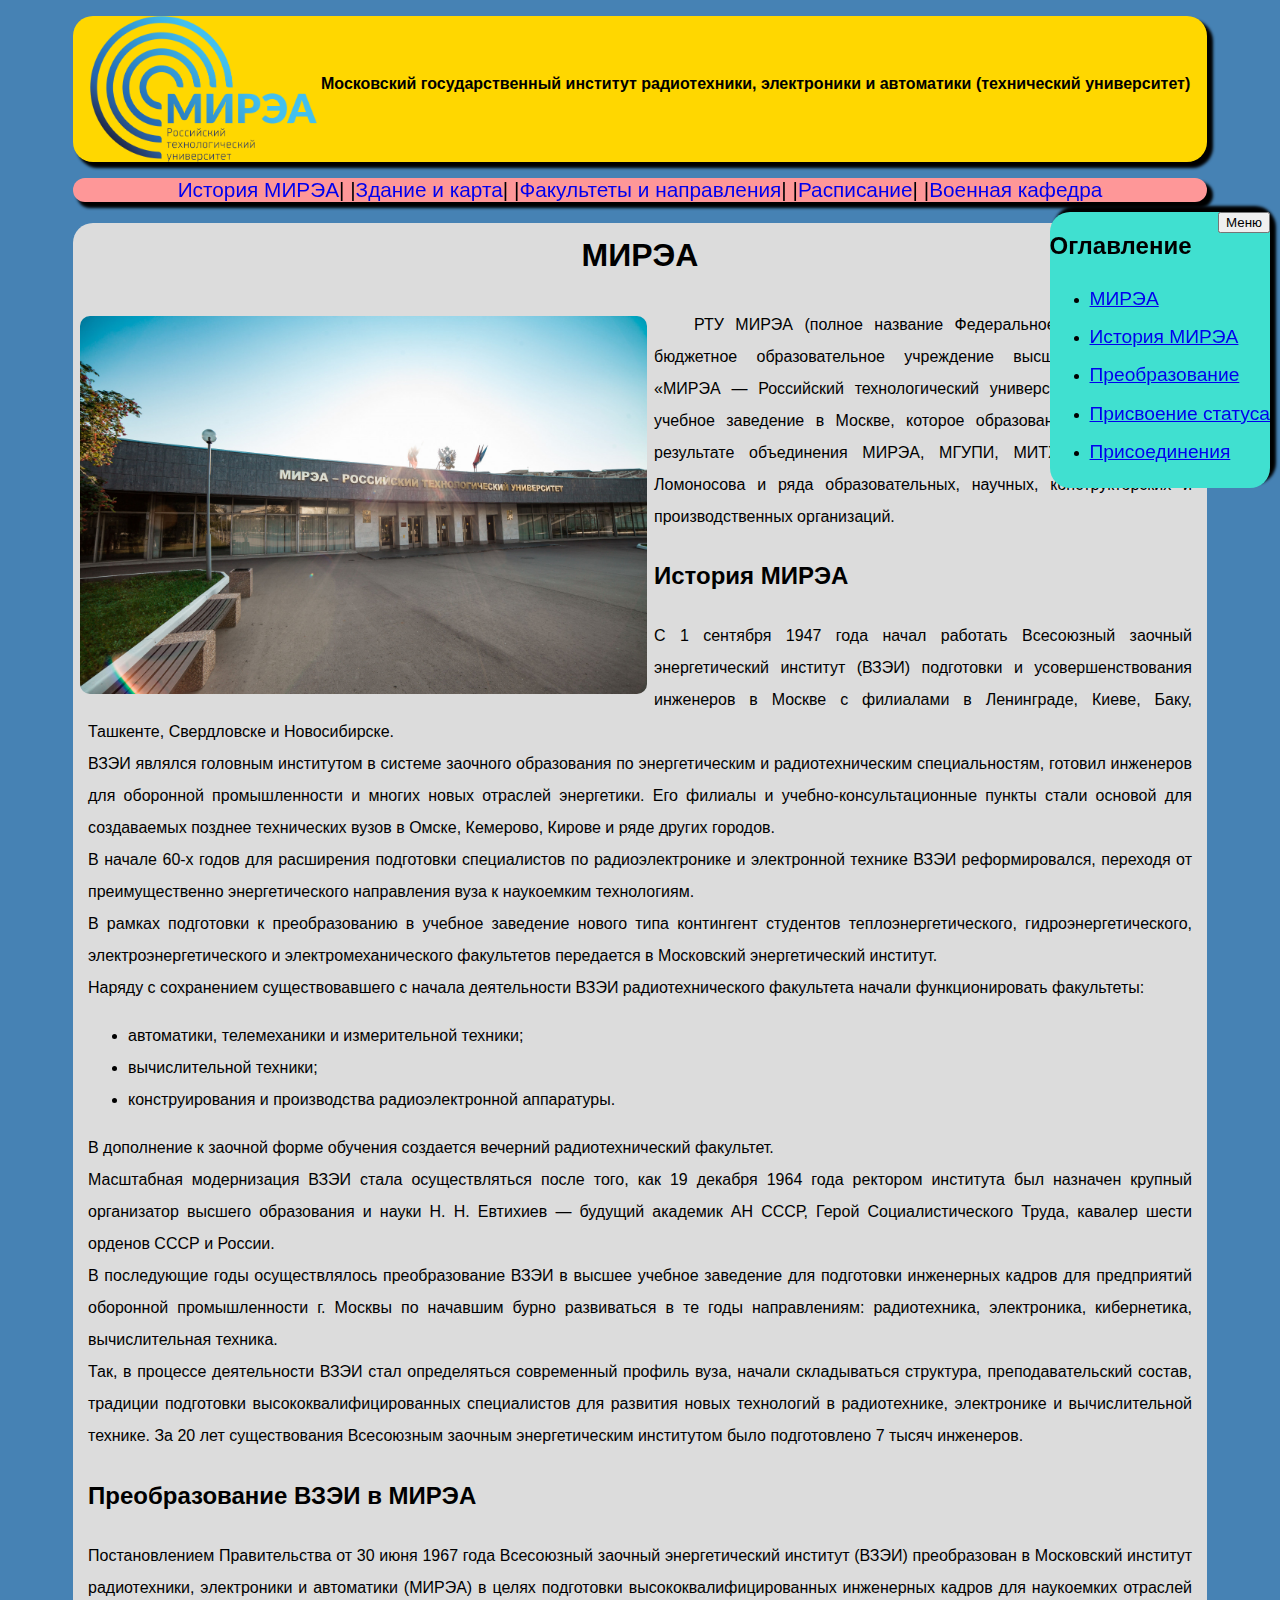
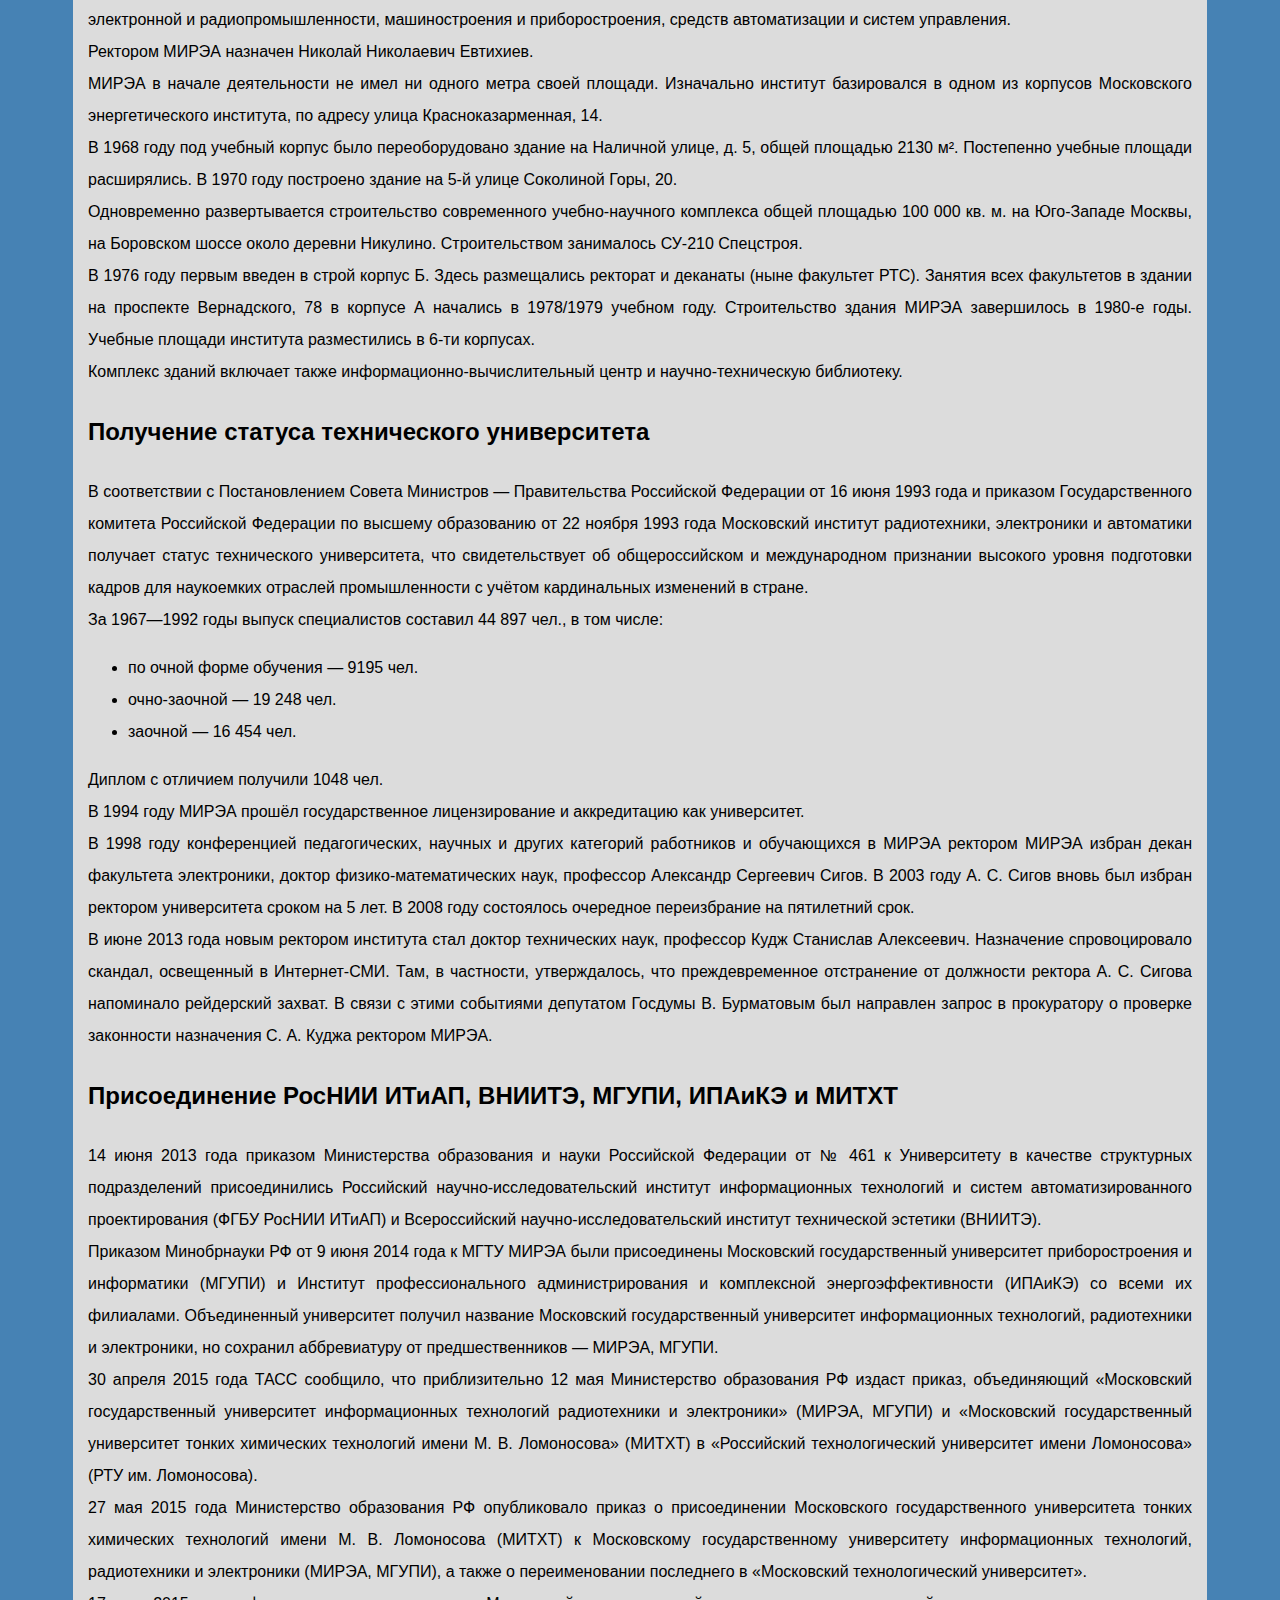
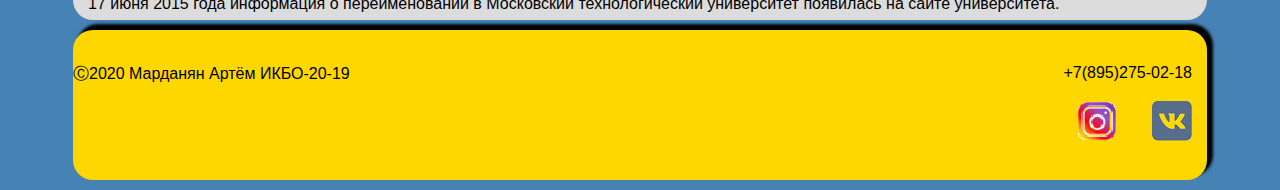
<file: index.html>
<!----><!doctype html>
<html>
    <head>
        <meta charset="utf-8">
        <title>История МИРЭА</title>
        <link rel="stylesheet" type="text/css" href="css.css">
        <script src="https://code.jquery.com/jquery-2.1.0.js"></script>    
        <style>
        
        @media (max-width: 600px) 
        {
            #mob
            {
                font-size: 40px;
            }
        }
        
        
        </style>
    </head>
<body>
<div id="container">
    <div id="header" align="center">
       <p><img src="emblema.png" width=20% height=20% align="middle">
	   <strong>Московский государственный институт радиотехники, электроники и автоматики (технический университет)</strong>
       </p>
	</div>
    
    
    
    <div id="navigation" align="center">
        <nav align="center" style="font-size: 130%">
            <a style="text-decoration:none;" href="index.html">История МИРЭА</a>|
            |<a style="text-decoration:none" href="map.html">Здание и карта</a>|
            |<a style="text-decoration:none" href="direction.html">Факультеты и направления</a>|
            |<a style="text-decoration:none" href="mraspisanie.html">Расписание</a>|
            |<a style="text-decoration:none" href="army.html">Военная кафедра</a>
        </nav>
	</div>
    
    <div id="sidebar">
    <h2 style="font-family: ">Оглавление</h2>
        <ul style="line-height:2;">
            <li>
                <a href="#mirea" style="font-size: 120%;">МИРЭА</a>
            </li>
            <li>
                <a href="#hist" style="font-size: 120%;">История МИРЭА</a>
            </li>
            <li>
                <a href="#preobraz" style="font-size: 120%;">Преобразование</a>
            </li>
            <li>
                <a href="#tehno" style="font-size: 120%;">Присвоение статуса</a>
            </li>  
            <li>
                <a href="#prisoed" style="font-size: 120%;">Присоединения</a>
            </li> 
        </ul>
    </div>
    
    
    
    <button id="example_2_1" style=" position: fixed;float:right;right: 10px; z-index: 10005;" onclick="document.getElementById('sidebar').style.display='block'; document.getElementById('example_2_1').style.display='none'; document.getElementById('example_2_2').style.display='block';" style="display:none;">Меню</button>

    <button id="example_2_2" style=" position: fixed;float:right;right: 10px; z-index: 10005;" onclick=" document.getElementById('sidebar').style.display='none'; document.getElementById('example_2_2').style.display='none'; document.getElementById('example_2_1').style.display='block';">Меню</button>
    
    
    
    
    <div id="content">
        <h1 align="center"><a name="mirea">МИРЭА</a></h1>
            <img src="mirea2.jpeg" style="width: 50%; height: 50%; float:left; margin: 7px 7px 7px 7px;border-radius: 10px;">
<div id="raz" style="text-align: justify;padding-left: 15px;padding-right: 15px;"><span style="margin-left: 40px;">РТУ</span> МИРЭА (полное название Федеральное государственное бюджетное образовательное учреждение высшего образования «МИРЭА — Российский технологический университет») — высшее учебное заведение в Москве, которое образовано в 2015 году в результате объединения МИРЭА, МГУПИ, МИТХТ имени М. В. Ломоносова и ряда образовательных, научных, конструкторских и производственных организаций.
<h2><a name="hist">История МИРЭА</a></h2>
С 1 сентября 1947 года начал работать Всесоюзный заочный энергетический институт (ВЗЭИ) подготовки и усовершенствования инженеров в Москве с филиалами в Ленинграде, Киеве, Баку, Ташкенте, Свердловске и Новосибирске.<br>

ВЗЭИ являлся головным институтом в системе заочного образования по энергетическим и радиотехническим специальностям, готовил инженеров для оборонной промышленности и многих новых отраслей энергетики. Его филиалы и учебно-консультационные пункты стали основой для создаваемых позднее технических вузов в Омске, Кемерово, Кирове и ряде других городов.<br>

В начале 60-х годов для расширения подготовки специалистов по радиоэлектронике и электронной технике ВЗЭИ  реформировался, переходя от преимущественно энергетического направления вуза к наукоемким технологиям.<br>

В рамках подготовки к преобразованию в учебное заведение нового типа контингент студентов теплоэнергетического, гидроэнергетического, электроэнергетического и электромеханического факультетов передается в Московский энергетический институт.<br>

Наряду с сохранением существовавшего с начала деятельности ВЗЭИ радиотехнического факультета начали функционировать факультеты:
<ul>
<li>автоматики, телемеханики и измерительной техники;</li>
<li>вычислительной техники;</li>
<li>конструирования и производства радиоэлектронной аппаратуры.</li>
        </ul>
В дополнение к заочной форме обучения создается вечерний радиотехнический факультет.<br>

Масштабная модернизация ВЗЭИ стала осуществляться после того, как 19 декабря 1964 года ректором института был назначен крупный организатор высшего образования и науки Н. Н. Евтихиев — будущий академик АН СССР, Герой Социалистического Труда, кавалер шести орденов СССР и России.<br>

В последующие годы осуществлялось преобразование ВЗЭИ в высшее учебное заведение для подготовки инженерных кадров для предприятий оборонной промышленности г. Москвы по начавшим бурно развиваться в те годы направлениям: радиотехника, электроника, кибернетика, вычислительная техника.<br>

Так, в процессе деятельности ВЗЭИ стал определяться современный профиль вуза, начали складываться структура, преподавательский состав, традиции подготовки высококвалифицированных специалистов для развития новых технологий в радиотехнике, электронике и вычислительной технике. За 20 лет существования Всесоюзным заочным энергетическим институтом было подготовлено 7 тысяч инженеров.<br>
        <h2><a name="preobraz">Преобразование ВЗЭИ в МИРЭА</a></h2>
Постановлением Правительства от 30 июня 1967 года Всесоюзный заочный энергетический институт (ВЗЭИ) преобразован в Московский институт радиотехники, электроники и автоматики (МИРЭА) в целях подготовки высококвалифицированных инженерных кадров для наукоемких отраслей электронной и радиопромышленности, машиностроения и приборостроения, средств автоматизации и систем управления.<br>

Ректором МИРЭА назначен Николай Николаевич Евтихиев.<br>

МИРЭА в начале деятельности не имел ни одного метра своей площади. Изначально институт базировался в одном из корпусов Московского энергетического института, по адресу улица Красноказарменная, 14.<br>

В 1968 году под учебный корпус было переоборудовано здание на Наличной улице, д. 5, общей площадью 2130 м². Постепенно учебные площади расширялись. В 1970 году построено здание на 5-й улице Соколиной Горы, 20.<br>

Одновременно развертывается строительство современного учебно-научного комплекса общей площадью 100 000 кв. м. на Юго-Западе Москвы, на Боровском шоссе около деревни Никулино. Строительством занималось СУ-210 Спецстроя.<br>

В 1976 году первым введен в строй корпус Б. Здесь размещались ректорат и деканаты (ныне факультет РТС). Занятия всех факультетов в здании на проспекте Вернадского, 78 в корпусе А начались в 1978/1979 учебном году. Строительство здания МИРЭА завершилось в 1980-е годы. Учебные площади института разместились в 6-ти корпусах.<br>

Комплекс зданий включает также информационно-вычислительный центр и научно-техническую библиотеку.
        <h2><a name="tehno">Получение статуса технического университета</a></h2>
В соответствии с Постановлением Совета Министров — Правительства Российской Федерации от 16 июня 1993 года и приказом Государственного комитета Российской Федерации по высшему образованию от 22 ноября 1993 года Московский институт радиотехники, электроники и автоматики получает статус технического университета, что свидетельствует об общероссийском и международном признании высокого уровня подготовки кадров для наукоемких отраслей промышленности с учётом кардинальных изменений в стране.<br>

За 1967—1992 годы выпуск специалистов составил 44 897 чел., в том числе:
<ul>
    <li>по очной форме обучения — 9195 чел.</li>
    <li>очно-заочной — 19 248 чел.</li>
    <li>заочной — 16 454 чел.</li>
</ul>
Диплом с отличием получили 1048 чел.<br>

В 1994 году МИРЭА прошёл государственное лицензирование и аккредитацию как университет.<br>

В 1998 году конференцией педагогических, научных и других категорий работников и обучающихся в МИРЭА ректором МИРЭА избран декан факультета электроники, доктор физико-математических наук, профессор Александр Сергеевич Сигов. В 2003 году А. С. Сигов вновь был избран ректором университета сроком на 5 лет. В 2008 году состоялось очередное переизбрание на пятилетний срок.<br>

В июне 2013 года новым ректором института стал доктор технических наук, профессор Кудж Станислав Алексеевич. Назначение спровоцировало скандал, освещенный в Интернет-СМИ. Там, в частности, утверждалось, что преждевременное отстранение от должности ректора А. С. Сигова напоминало рейдерский захват. В связи с этими событиями депутатом Госдумы В. Бурматовым был направлен запрос в прокуратору о проверке законности назначения С. А. Куджа ректором МИРЭА.
        <h2><a name="prisoed">Присоединение РосНИИ ИТиАП, ВНИИТЭ, МГУПИ, ИПАиКЭ и МИТХТ</a></h2>
14 июня 2013 года приказом Министерства образования и науки Российской Федерации от № 461 к Университету в качестве структурных подразделений присоединились Российский научно-исследовательский институт информационных технологий и систем автоматизированного проектирования (ФГБУ РосНИИ ИТиАП) и Всероссийский научно-исследовательский институт технической эстетики (ВНИИТЭ).<br>
Приказом Минобрнауки РФ от 9 июня 2014 года к МГТУ МИРЭА были присоединены Московский государственный университет приборостроения и информатики (МГУПИ) и Институт профессионального администрирования и комплексной энергоэффективности (ИПАиКЭ) со всеми их филиалами. Объединенный университет получил название Московский государственный университет информационных технологий, радиотехники и электроники, но сохранил аббревиатуру от предшественников — МИРЭА, МГУПИ.<br>
30 апреля 2015 года ТАСС сообщило, что приблизительно 12 мая Министерство образования РФ издаст приказ, объединяющий «Московский государственный университет информационных технологий радиотехники и электроники» (МИРЭА, МГУПИ) и «Московский государственный университет тонких химических технологий имени М. В. Ломоносова» (МИТХТ) в «Российский технологический университет имени Ломоносова» (РТУ им. Ломоносова).<br>

27 мая 2015 года Министерство образования РФ опубликовало приказ о присоединении Московского государственного университета тонких химических технологий имени М. В. Ломоносова (МИТХТ) к Московскому государственному университету информационных технологий, радиотехники и электроники (МИРЭА, МГУПИ), а также о переименовании последнего в «Московский технологический университет».<br>

    17 июня 2015 года информация о переименовании в Московский технологический университет появилась на сайте университета.</div>
	</div>
		 
	<div id="clear">
	</div>
						   
	<div id="footer"><br>
        <p><span style="align:left;"> Ⓒ2020 Марданян Артём ИКБО-20-19</span>
        <span style="float:right; margin-right:15px;"> +7(895)275-02-18</span>
        </p>
        <span style="float:right; margin-right:15px;"><a href="https://vk.com/mirea_official"><img src="vc.png"></a></span>
        <span style="float:right; margin-right:35px;"><a href="https://www.instagram.com/rtu_university_official/"><img src="inst.png"></a></span>
        
	</div> 
</div>  
</body>
</html>
</file>
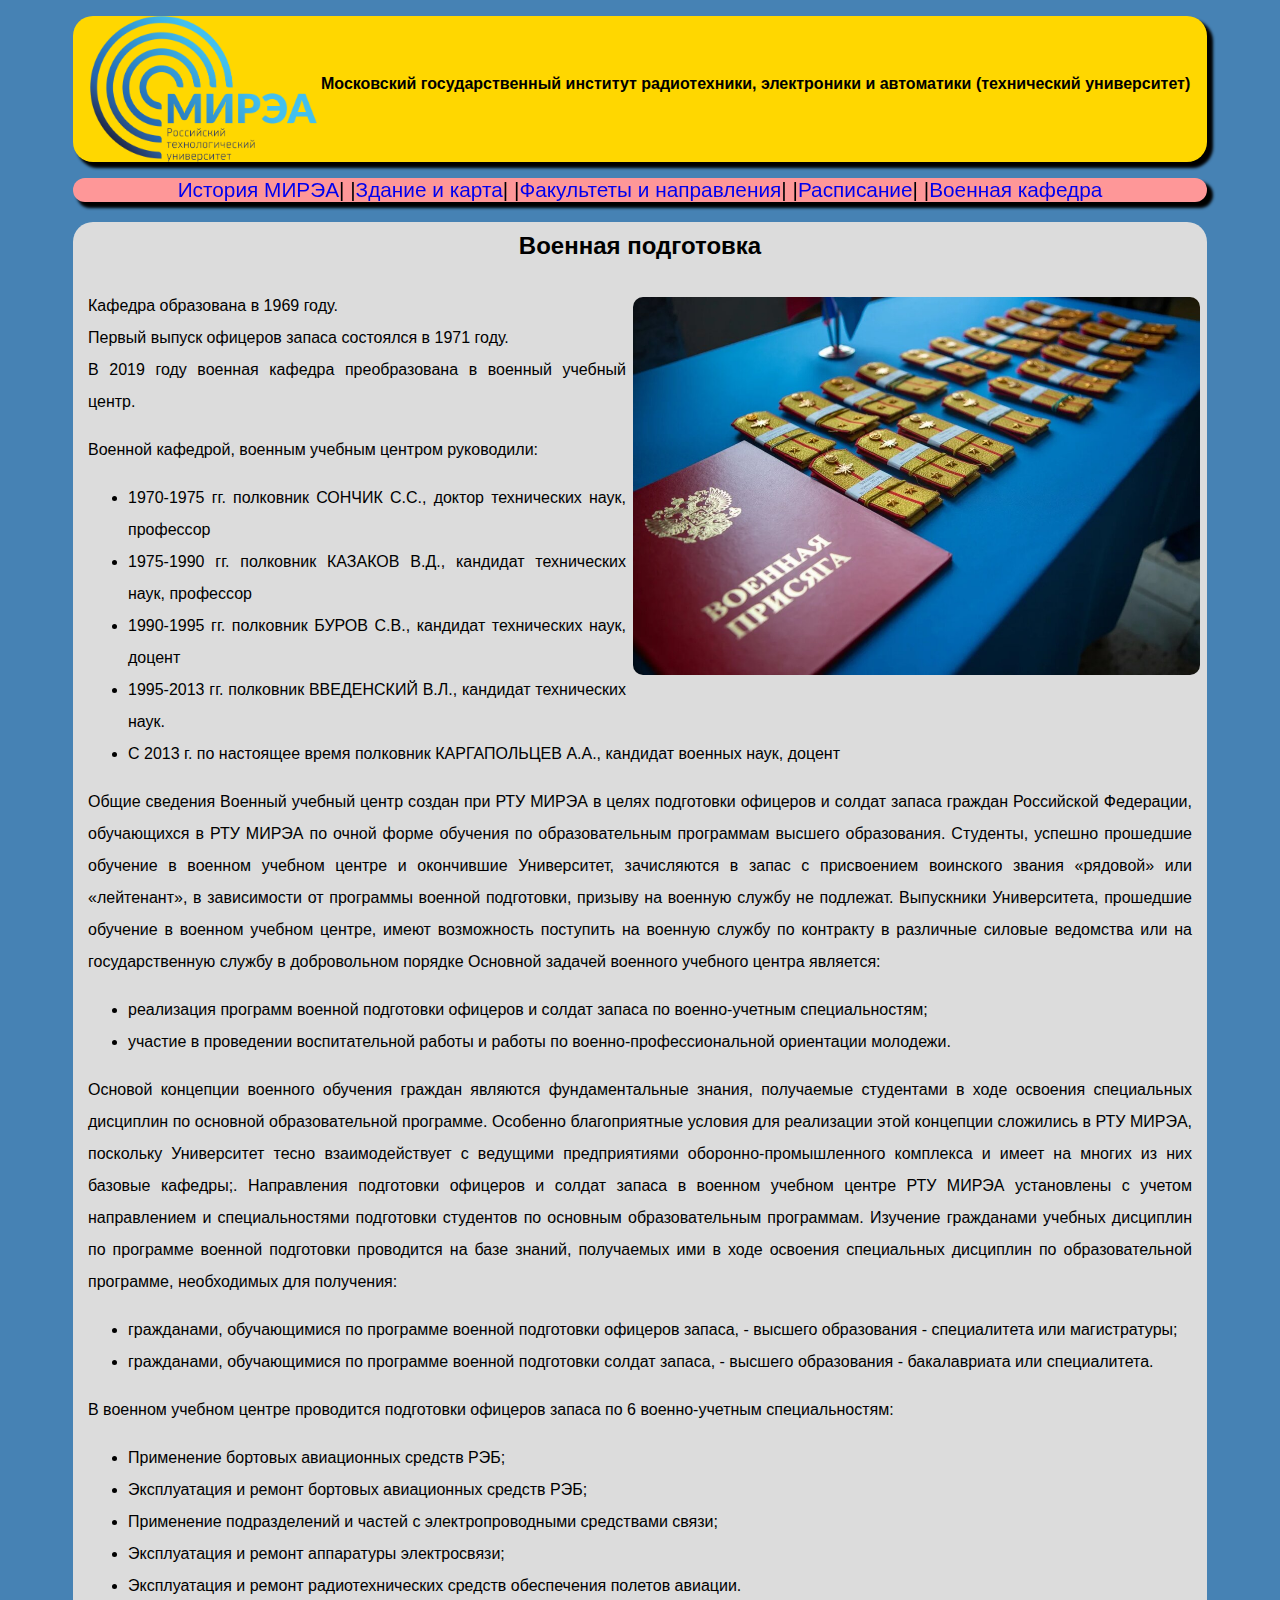
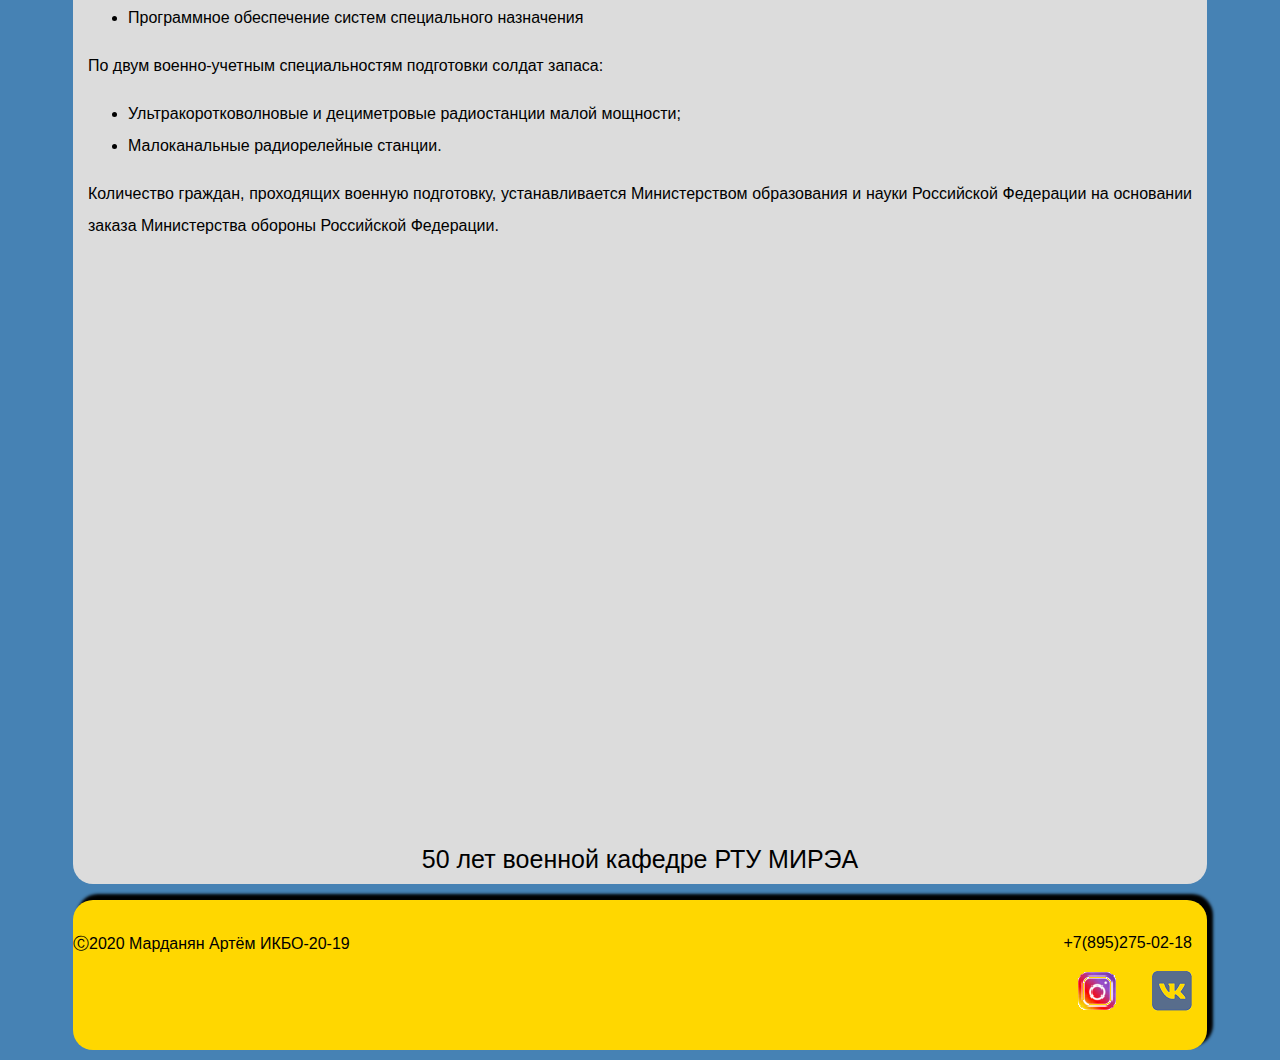
<file: army.html>
<!doctype html>
<html>
<head>
        <meta charset="utf-8">
        <title>Здание и карта</title>
        <link rel="stylesheet" type="text/css" href="css.css">
        <script src="https://code.jquery.com/jquery-2.1.0.js"></script>
    
    <style>
    
        .thumb-wrap 
        {
            position: relative;
            padding-bottom: 56.25%;
            height: 0%;
            overflow: hidden;
        }
        
        .thumb-wrap iframe 
        {
            position: absolute;
            top: 0;
            left: 0;
            width: 100%;
            height: 100%;
            border-width: 0;
            outline-width: 0;
        }
    
    </style>
    
    
    </head>
<body>
<div id="container">
    <div id="header" align="center">
       <p>
           <img src="emblema.png" width=20% height=20% align="middle">
	       <strong>Московский государственный институт радиотехники, электроники и автоматики (технический университет)</strong>
       </p>
    

	</div>
    
 <div id="navigation" align="center">
        <nav align="center" style="font-size: 130%">
            <a style="text-decoration:none" href="index.html">История МИРЭА</a>|
            |<a style="text-decoration:none" href="map.html">Здание и карта</a>|
            |<a style="text-decoration:none" href="direction.html">Факультеты и направления</a>|
            |<a style="text-decoration:none" href="mraspisanie.html">Расписание</a>|
            |<a style="text-decoration:none" href="army.html">Военная кафедра</a>
        </nav>
     <div></div>
	</div>
    
<div id="content">
    <h2 align="center">Военная подготовка</h2>        
    <img src="arm1.jpg" style="width: 50%;height: 50%;float:right;margin: 7px 7px 7px 7px;border-radius: 10px;">
    <div style="text-align: justify;padding-left: 15px;padding-right: 15px;">
                    Кафедра образована в 1969 году.<br>
                    Первый выпуск офицеров запаса состоялся в 1971 году.<br>
                    В 2019 году военная кафедра преобразована в военный учебный центр.<p>

                    Военной кафедрой, военным учебным центром руководили:
                    <ul>
                        <li>1970-1975 гг. полковник СОНЧИК С.С., доктор технических наук, профессор</li>
                        <li>1975-1990 гг. полковник КАЗАКОВ В.Д., кандидат технических наук, профессор</li>
                        <li>1990-1995 гг. полковник БУРОВ С.В., кандидат технических наук, доцент</li>
                        <li>1995-2013 гг. полковник ВВЕДЕНСКИЙ В.Л., кандидат технических наук.</li>
                        <li>C 2013 г. по настоящее время полковник КАРГАПОЛЬЦЕВ А.А., кандидат военных наук, доцент</li>
                    </ul>
                    Общие сведения
                    Военный учебный центр создан при РТУ МИРЭА в целях подготовки офицеров и солдат запаса граждан Российской Федерации, обучающихся в РТУ МИРЭА по очной форме обучения по образовательным программам высшего образования.
                    Студенты, успешно прошедшие обучение в военном учебном центре и окончившие Университет, зачисляются в запас с присвоением воинского звания «рядовой» или «лейтенант», в зависимости от программы военной подготовки, призыву на военную службу не подлежат.
                    Выпускники Университета, прошедшие обучение в военном учебном центре, имеют возможность поступить на военную службу по контракту в различные силовые ведомства или на государственную службу в добровольном порядке

                    Основной задачей военного учебного центра является:
                    <ul>
                        <li>реализация программ военной подготовки офицеров и солдат запаса по военно-учетным специальностям;</li>
                        <li>участие в проведении воспитательной работы и работы по военно-профессиональной ориентации молодежи.</li>
                    </ul>
                    Основой концепции военного обучения граждан являются фундаментальные знания, получаемые студентами в ходе освоения специальных дисциплин по основной образовательной программе.
                    Особенно благоприятные условия для реализации этой концепции сложились в РТУ МИРЭА, поскольку Университет тесно взаимодействует с ведущими предприятиями оборонно-промышленного комплекса и имеет на многих из них базовые кафедры;.
                    Направления подготовки офицеров и солдат запаса в военном учебном центре РТУ МИРЭА установлены с учетом направлением и специальностями подготовки студентов по основным образовательным программам.

                    Изучение гражданами учебных дисциплин по программе военной подготовки проводится на базе знаний, получаемых ими в ходе освоения специальных дисциплин по образовательной программе, необходимых для получения:
                    <ul>
                        <li>гражданами, обучающимися по программе военной подготовки офицеров запаса, - высшего образования - специалитета или магистратуры;</li>
                        <li>гражданами, обучающимися по программе военной подготовки солдат запаса, - высшего образования - бакалавриата или специалитета.</li>
                    </ul>
                    В военном учебном центре проводится подготовки офицеров запаса по 6 военно-учетным специальностям:
                    <ul>
                        <li>Применение бортовых авиационных средств РЭБ;</li>
                        <li>Эксплуатация и ремонт бортовых авиационных средств РЭБ;</li>
                        <li>Применение подразделений и частей с электропроводными средствами связи;</li>
                        <li>Эксплуатация и ремонт аппаратуры электросвязи;</li>
                        <li>Эксплуатация и ремонт радиотехнических средств обеспечения полетов авиации.</li>
                        <li>Программное обеспечение систем специального назначения</li>
                    </ul>
                    По двум военно-учетным специальностям подготовки солдат запаса:
                    <ul>
                        <li>Ультракоротковолновые и дециметровые радиостанции малой мощности;</li>
                        <li>Малоканальные радиорелейные станции.</li>
                    </ul>
                    Количество граждан, проходящих военную подготовку, устанавливается Министерством образования и науки Российской Федерации на основании заказа Министерства обороны Российской Федерации.
        <figure>   
            <div class="thumb-wrap">
                <iframe  width="775" height="436" src="https://www.youtube.com/embed/aOPaTk2kOeI" frameborder="0" allow="accelerometer; autoplay; clipboard-write; encrypted-media; gyroscope; picture-in-picture" allowfullscreen></iframe>
            </div>
         <figcaption style="text-align: center;font-size: 25px;">50 лет военной кафедре РТУ МИРЭА</figcaption></figure> 
    </div>
</div>
    
	<div id="footer">
        <br>
        <p><span style="align:left;"> Ⓒ2020 Марданян Артём ИКБО-20-19</span>
        <span style="float:right; margin-right:15px;"> +7(895)275-02-18</span>
        </p>
        <span style="float:right; margin-right:15px;"><a href="https://vk.com/mirea_official"><img src="vc.png"></a></span>
        <span style="float:right; margin-right:35px;"><a href="https://www.instagram.com/rtu_university_official/"><img src="inst.png"></a></span>
	</div> 
    
</div>  
</body>
</html>
</file>
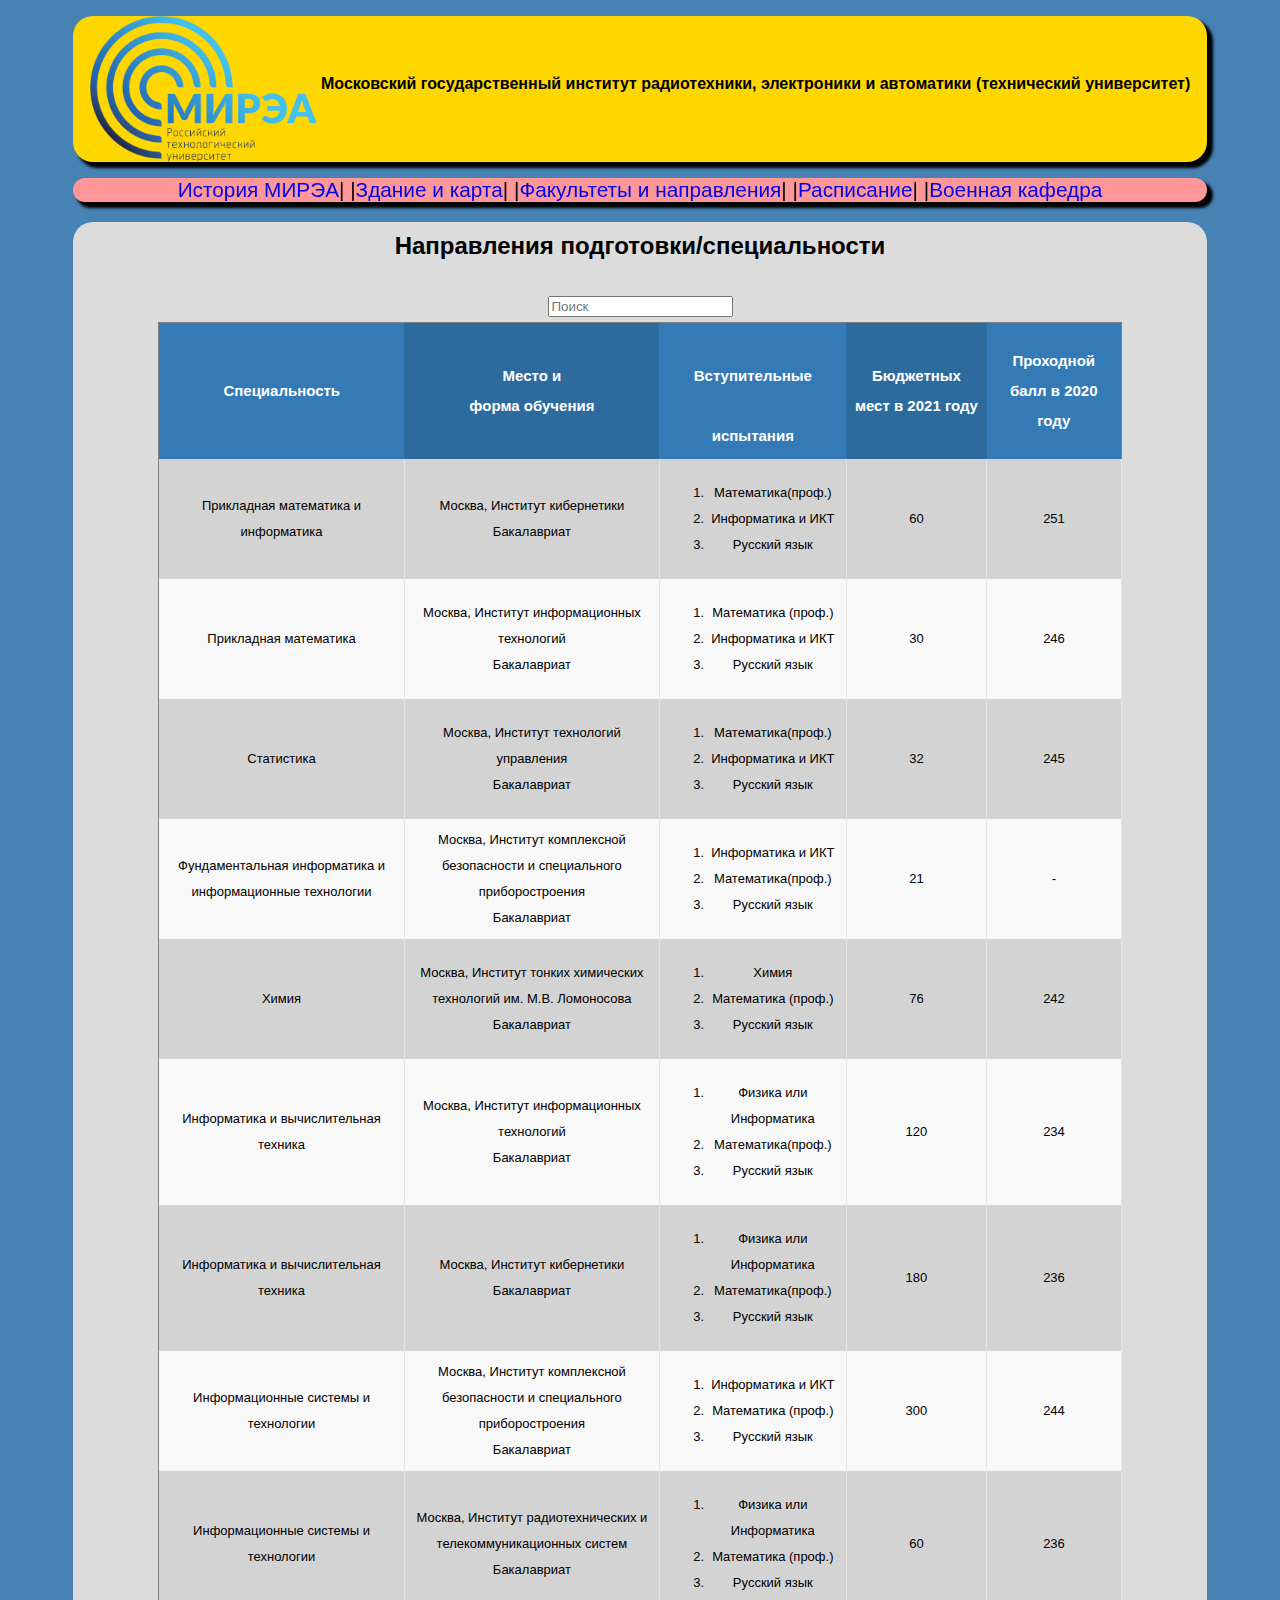
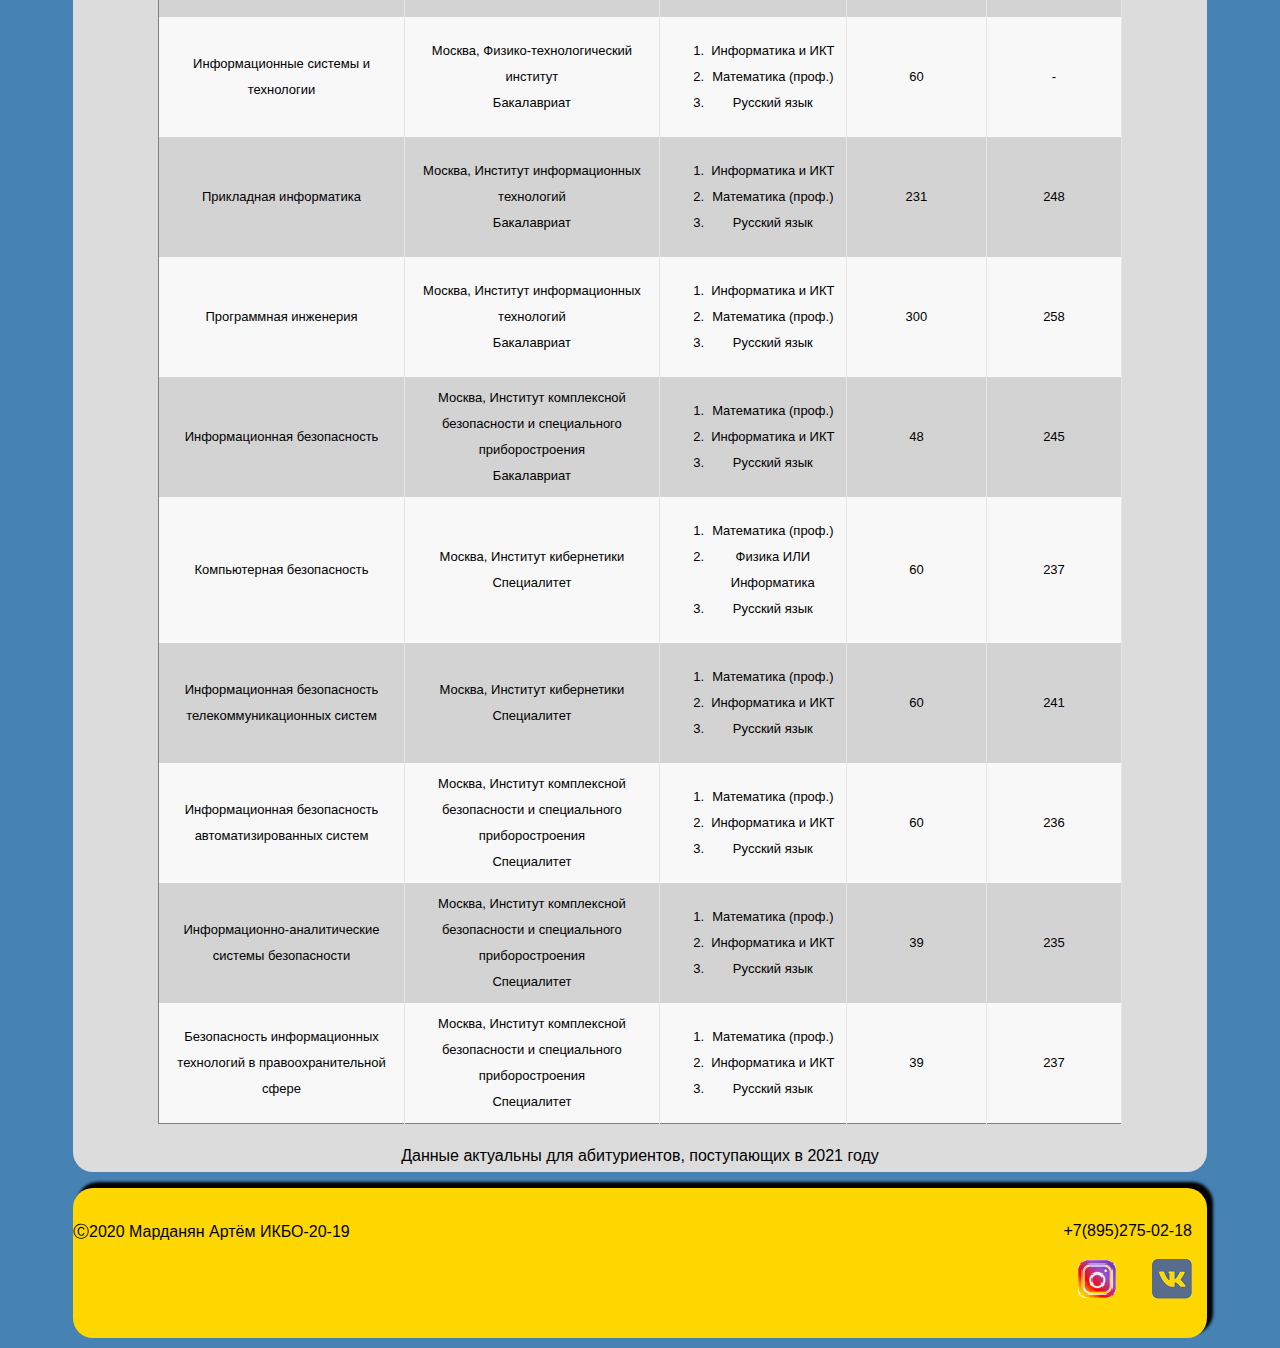
<file: direction.html>
<!doctype html>
<html>
    <head>
        <meta charset="utf-8">
        <title>Факультеты и направления</title>
        <link rel="stylesheet" type="text/css" href="css.css">
        <script src="https://code.jquery.com/jquery-2.1.0.js"></script>
        <style>
        

            .resp-tab td, .resp-tab th 
            {
                text-align: center;
                padding: 8px;
                font-size: 15px;
                border:none;
                font-family: Verdana, sans-serif;
            }
            .resp-tab td 
            {
                font-size: 13px;
                border-right: 1px solid #E6E4E4;
            }
            .resp-tab th 
            {
                color: #ffffff;
                background: #2d6b9f;
            }
            .resp-tab th:nth-child(odd)
            {
                background: #337AB7;
            }
            .resp-tab tr:nth-child(even) 
            {
                background: #F8F8F8;
            }
            @media (max-width: 920px) 
            {
                .resp-tab 
                {
                    display: block;
                    margin:2.5%;
                    width: 95%;
                    white-space: nowrap;/*весь текст отображается одной строкой*/
                }
                .resp-tab thead, 
                .resp-tab tbody, 
                .resp-tab thead th 
                {
                    display: block;
                }
                .resp-tab thead 
                {
                    float: left;
                }
                .resp-tab tbody 
                {
                    width: auto;
                    position: relative;
                    overflow-x: auto;
                }
                .resp-tab td
                {
                    text-align: left;
                    padding: 10px 2px;
                    box-sizing: border-box;
                    overflow-x: hidden;
                    overflow-y: auto;
                    width: 230px;
                    font-size: 13px;
                    text-overflow: ellipsis;
                }
                 .resp-tab th 
                {
                    padding: 10px 2px;
                    box-sizing: border-box;
                    overflow-x: hidden;
                    overflow-y: auto;
                    width: 160px;
                    font-size: 13px;
                    text-overflow: ellipsis;/*многоточие если не помещается текст*/
                }
                .resp-tab tbody tr 
                {
                    display: table-cell;

                }
                .resp-tab tr:nth-child(even)
                {
                    background: transparent;
                }
                .resp-tab tr td:nth-child(odd) 
                {
                    background: #F8F8F8;
                    border-right: 1px solid #E6E4E4;
                }
                .resp-tab td 
                {
                    display: block;
                    text-align: center;
                }
               
            }
        </style>
</head>
<body>
<div id="container">
    <div id="header" align="center">
       <p><img src="emblema.png" width=20% height=20% align="middle">
	   <strong>Московский государственный институт радиотехники, электроники и автоматики (технический университет)</strong>
       </p>
	</div>
    
    <div id="navigation" align="center">
        <nav align="center" style="font-size: 130%">
            <a style="text-decoration:none" href="index.html">История МИРЭА</a>|
            |<a style="text-decoration:none" href="map.html">Здание и карта</a>|
            |<a style="text-decoration:none" href="direction.html">Факультеты и направления</a>|
            |<a style="text-decoration:none" href="mraspisanie.html">Расписание</a>|
            |<a style="text-decoration:none" href="army.html">Военная кафедра</a>
        </nav>
	</div>
    
    <div id="content">
	   <h2 align="center">Направления подготовки/специальности</h2>
        <div align="center">
          <input type="text" placeholder="Поиск" id="search-text" onkeyup="tableSearch()" align="center"></div>
<table class="resp-tab" class="table table-striped" id="info-table" align="center" border="1" width="85%" style="border-collapse:collapse;">
    <thead border="1" bgcolor="#A9A9A9">
        <tr>
            <th>Специальность</th>
            <th>Место и <br>форма обучения</th>
            <th><br>Вступительные <br><br>испытания</th>
            <th>Бюджетных мест в 2021 году</th>
            <th>Проходной балл в 2020 году</th>
        </tr>
    </thead>
    <tbody bgcolor="#D3D3D3" align="center">
        <tr>
            <td>Прикладная математика и информатика</td>
            <td>Москва, Институт кибернетики<br>Бакалавриат</td>
            <td>
            <ol>
                <li>Математика(проф.)</li>
                <li>Информатика и ИКТ</li>
                <li>Русский язык</li>
                </ol>
            </td>
            <td>60</td>
            <td>251</td>
        </tr>
        <tr>
            <td>Прикладная математика</td>
            <td>Москва, Институт информационных технологий<br>Бакалавриат</td>
            <td>
            <ol>
                <li>Математика (проф.)</li>
                <li>Информатика и ИКТ</li>
                <li>Русский язык</li>
                </ol>
            </td>
            <td>30</td>
            <td>246</td>
        </tr>
        <tr>
            <td>Статистика</td>
            <td>Москва, Институт технологий управления<br>Бакалавриат</td>
            <td>
            <ol>
                <li>Математика(проф.)</li>
                <li>Информатика и ИКТ</li>
                <li>Русский язык</li>
                </ol>
            </td>
            <td>32</td>
            <td>245</td>
        </tr>
        <tr>
            <td>Фундаментальная информатика и информационные технологии</td>
            <td>Москва, Институт комплексной безопасности и специального приборостроения<br>Бакалавриат</td>
            <td>
            <ol>
                <li>Информатика и ИКТ</li>
                <li>Математика(проф.)</li>
                <li>Русский язык</li>
                </ol>
            </td>
            <td>21</td>
            <td>-</td>
        </tr>
        <tr>
            <td>Химия</td>
            <td>Москва, Институт тонких химических технологий им. М.В. Ломоносова<br>Бакалавриат</td>
            <td>
            <ol>
                <li>Химия</li>
                <li>Математика (проф.)</li>
                <li>Русский язык</li>
                </ol>
            </td>
            <td>76</td>
            <td>242</td>
        </tr>
        <tr>
            <td>Информатика и вычислительная техника</td>
            <td>Москва, Институт информационных технологий<br>Бакалавриат</td>
            <td>
            <ol>
                <li>Физика или Информатика</li>
                <li>Математика(проф.)</li>
                <li>Русский язык</li>
                </ol>
            </td>
            <td>120</td>
            <td>234</td>
        </tr>
        <tr>
            <td>Информатика и вычислительная техника</td>
            <td>Москва, Институт кибернетики<br>Бакалавриат</td>
            <td>
            <ol>
                <li>Физика или Информатика</li>
                <li>Математика(проф.)</li>
                <li>Русский язык</li>
                </ol>
            </td>
            <td>180</td>
            <td>236</td>
        </tr>
        <tr>
            <td>Информационные системы и технологии</td>
            <td>Москва, Институт комплексной безопасности и специального приборостроения<br>Бакалавриат</td>
            <td>
            <ol>
                <li>Информатика и ИКТ</li>
                <li>Математика (проф.)</li>
                <li>Русский язык</li>
                </ol>
            </td>
            <td>300</td>
            <td>244</td>
        </tr>
        <tr>
            <td>Информационные системы и технологии</td>
            <td>Москва, Институт радиотехнических и телекоммуникационных систем<br>Бакалавриат</td>
            <td>
            <ol>
                <li>Физика или Информатика</li>
                <li>Математика (проф.)</li>
                <li>Русский язык</li>
                </ol>
            </td>
            <td>60</td>
            <td>236</td>
        </tr>
        <tr>
            <td>Информационные системы и технологии</td>
            <td>Москва, Физико-технологический институт<br>Бакалавриат</td>
            <td>
            <ol>
                <li>Информатика и ИКТ</li>
                <li>Математика (проф.)</li>
                <li>Русский язык</li>
                </ol>
            </td>
            <td>60</td>
            <td>-</td>
        </tr>
        <tr>
            <td>Прикладная информатика</td>
            <td>Москва, Институт информационных технологий<br>Бакалавриат</td>
            <td>
            <ol>
                <li>Информатика и ИКТ</li>
                <li>Математика (проф.)</li>
                <li>Русский язык</li>
                </ol>
            </td>
            <td>231</td>
            <td>248</td>
        </tr>
        <tr>
            <td>Программная инженерия</td>
            <td>Москва, Институт информационных технологий<br>Бакалавриат</td>
            <td>
            <ol>
                <li>Информатика и ИКТ</li>
                <li>Математика (проф.)</li>
                <li>Русский язык</li>
                </ol>
            </td>
            <td>300</td>
            <td>258</td>
        </tr>
        <tr>
            <td>Информационная безопасность</td>
            <td>Москва, Институт комплексной безопасности и специального приборостроения<br>Бакалавриат</td>
            <td>
            <ol>
                <li>Математика (проф.)</li>
                <li>Информатика и ИКТ</li>
                <li>Русский язык</li>
                </ol>
            </td>
            <td>48</td>
            <td>245</td>
        </tr>
        <tr>
            <td>Компьютерная безопасность</td>
            <td>Москва, Институт кибернетики<br>Специалитет</td>
            <td>
            <ol>
                <li>Математика (проф.)</li>
                <li>Физика ИЛИ Информатика</li>
                <li>Русский язык</li>
                </ol>
            </td>
            <td>60</td>
            <td>237</td>
        </tr>
        <tr>
            <td>Информационная безопасность телекоммуникационных систем</td>
            <td>Москва, Институт кибернетики<br>Специалитет</td>
            <td>
            <ol>
                <li>Математика (проф.)</li>
                <li>Информатика и ИКТ</li>
                <li>Русский язык</li>
                </ol>
            </td>
            <td>60</td>
            <td>241</td>
        </tr>
        <tr>
            <td>Информационная безопасность автоматизированных систем</td>
            <td>Москва, Институт комплексной безопасности и специального приборостроения<br>Специалитет</td>
            <td>
            <ol>
                <li>Математика (проф.)</li>
                <li>Информатика и ИКТ</li>
                <li>Русский язык</li>
                </ol>
            </td>
            <td>60</td>
            <td>236</td>
        </tr>
        <tr>
            <td>Информационно-аналитические системы безопасности</td>
            <td>Москва, Институт комплексной безопасности и специального приборостроения<br>Специалитет</td>
            <td>
            <ol>
                <li>Математика (проф.)</li>
                <li>Информатика и ИКТ</li>
                <li>Русский язык</li>
                </ol>
            </td>
            <td>39</td>
            <td>235</td>
        </tr>
        <tr>
            <td>Безопасность информационных технологий в правоохранительной сфере</td>
            <td>Москва, Институт комплексной безопасности и специального приборостроения<br>Специалитет</td>
            <td>
            <ol>
                <li>Математика (проф.)</li>
                <li>Информатика и ИКТ</li>
                <li>Русский язык</li>
                </ol>
            </td>
            <td>39</td>
            <td>237</td>
        </tr>
    </tbody>
</table>    
        <p style="text-align: center;">Данные актуальны для абитуриентов, поступающих в 2021 году</p>
    <script>
    function tableSearch() {
    var phrase = document.getElementById('search-text');
    var table = document.getElementById('info-table');
    var regPhrase = new RegExp(phrase.value, 'i');
    var flag = false;
    for (var i = 1; i < table.rows.length; i++) 
    {
        flag = false;
        for (var j = table.rows[i].cells.length - 1; j >= 0; j--) 
        {
            flag = regPhrase.test(table.rows[i].cells[j].innerHTML);
            if (flag) break;
        }
        if (flag)
        {
            table.rows[i].style.display = "";
        } else 
        {
            table.rows[i].style.display = "none";
        }

    }
}
    
    </script>
	</div>
	
						   
	<div id="footer">
<br>
        <p><span style="align:left;"> Ⓒ2020 Марданян Артём ИКБО-20-19</span>
        <span style="float:right; margin-right:15px;"> +7(895)275-02-18</span>
        </p>
        <span style="float:right; margin-right:15px;"><a href="https://vk.com/mirea_official"><img src="vc.png"></a></span>
        <span style="float:right; margin-right:35px;"><a href="https://www.instagram.com/rtu_university_official/"><img src="inst.png"></a></span>	</div> 
</div>  
</body>
</html>
</file>
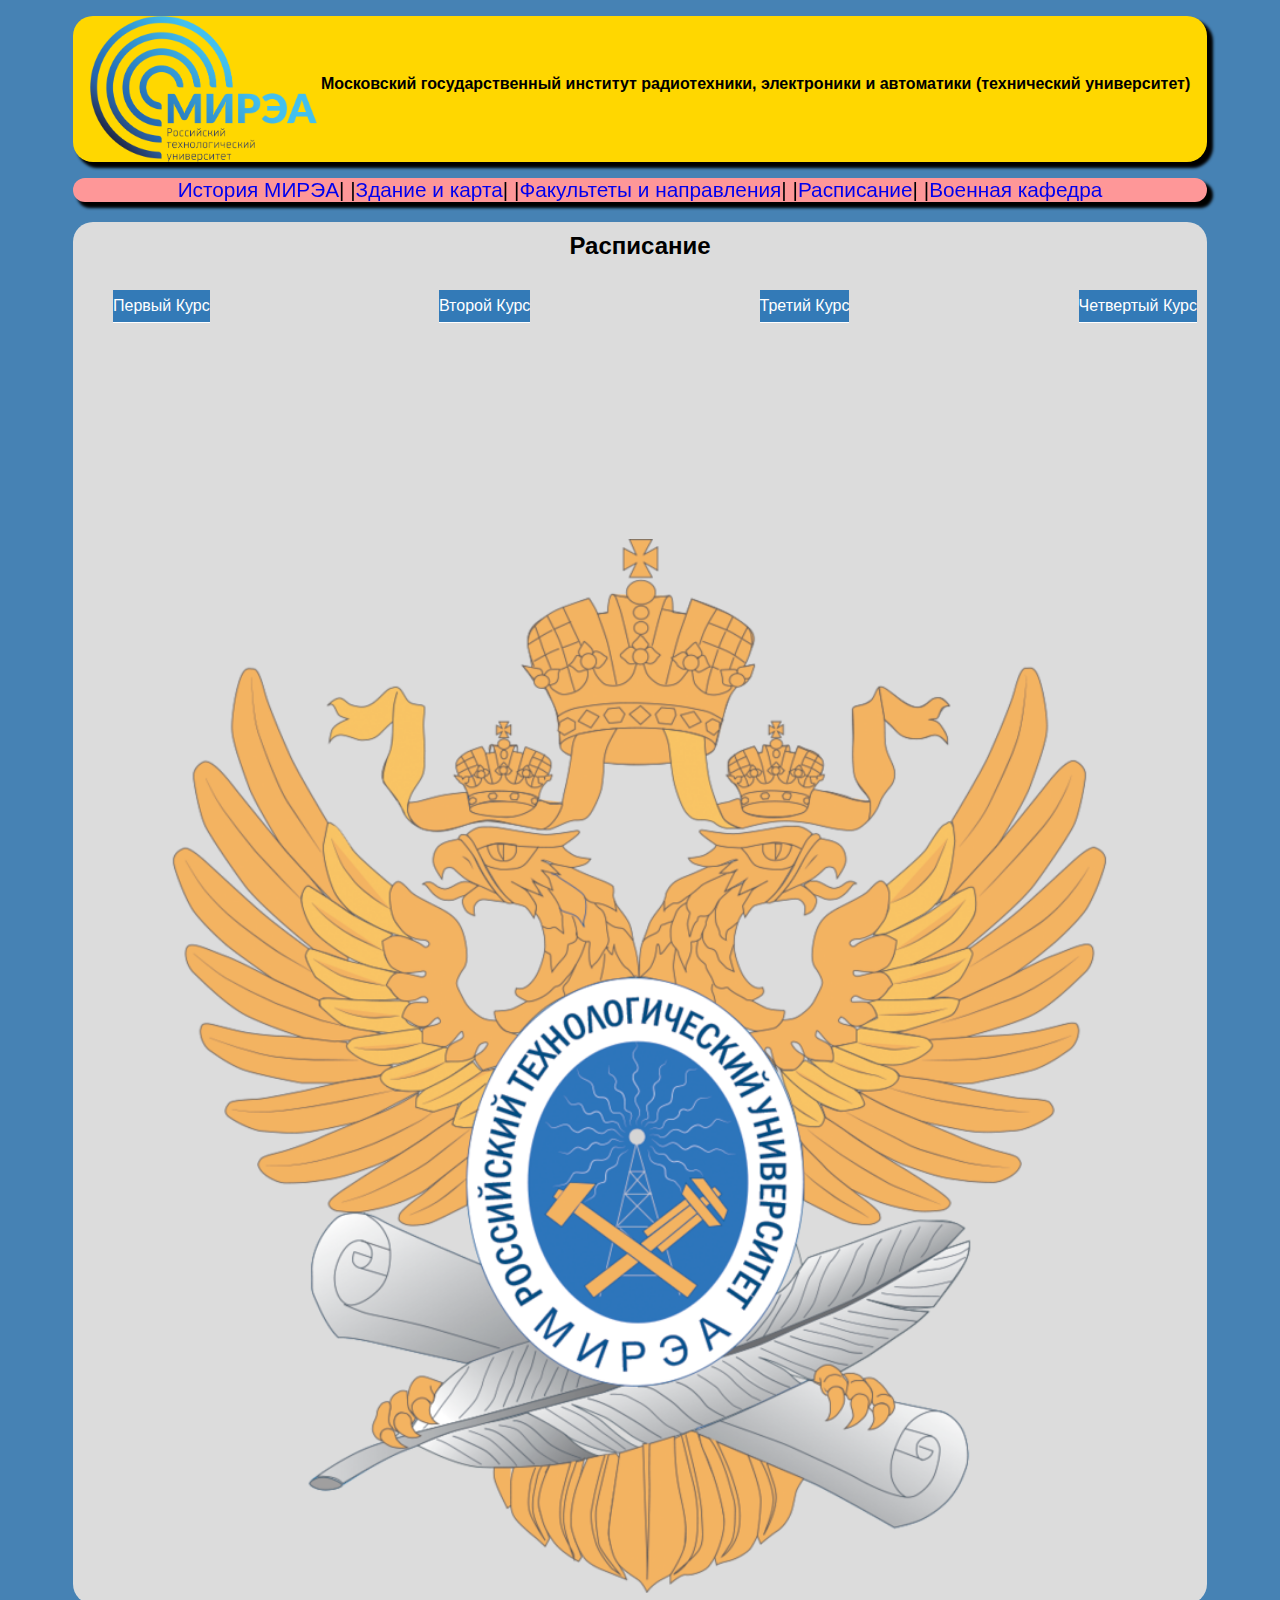
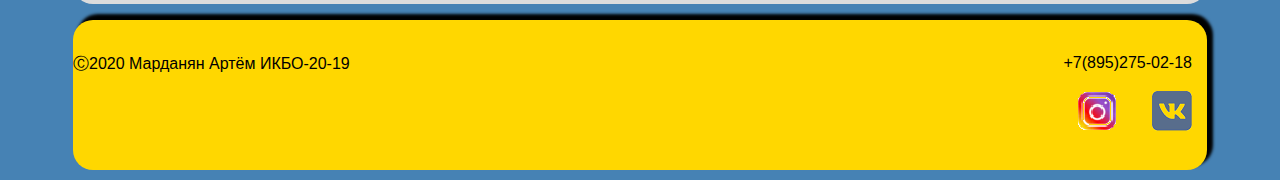
<file: mraspisanie.html>
<!doctype html>
<html>
<head>
        <meta charset= "utf-8">
        <title>Расписание</title>
        <link rel="stylesheet" type="text/css" href="css.css">
        <script src="https://code.jquery.com/jquery-2.1.0.js"></script>
        <style>


 .menu a
            {
                text-decoration: none; 
                color: aliceblue;
            }
 .menu li
            {
                position: relative;
                left: 0px;
                list-style: none;
            }
 .menu__list a
            {
                background:#337AB7; 
                color: #fff;
                /*padding: 10px 5px 10px 5px;*/
                display: block;
                border-bottom: 1px solid white;
            }
            .menu__list
            {
                display: flex;
                justify-content: space-between;
            }
            .menu__list>li
            {
                /*white-space: nowrap;*/
                text-overflow: ellipsis;
                background: #2d6b9f;
                width: auto;
                margin:0 10px 200px 0;

            }
            .menu__list>li:hover  .sub-menu__list
            {
                display: block;
            }




            .menu__list>li:hover  .sub-menu__listt
            {
                display: block;
            }



            .menu__link
            {
                color: #fff;
            }
            .sub-menu__list
            {
                display: none;
                position: absolute;
                left:0px;
                top:20px;
                padding:40px 0 0 0; 
            }



            .sub-menu__listt
            {
                display: none;
                position: absolute;
                right:0px;
                top:20px;
                padding:40px 0 0 0; 
            }




            .sub-menu__list>li
            {      
                background-color: #337AB7;
            }
            .sub-menu__list>li:hover .sub-sub-menu__list
            {
                display: block;
            }

            .sub-menu__list>li:hover .sub-sub-menu__listt
            {
                display: block;
            }

            .sub-menu__listt>li:hover .sub-sub-menu__list
            {
                display: block;
            }

            .sub-menu__listt>li:hover .sub-sub-menu__listt
            {
                display: block;
            }

            .sub-menu_link
            {
                color: #fff;
                display: inline-block;
                border-bottom: 1px solid white;
                padding: 5px 10px;
            }
            .sub-sub-menu__list
            {
                display: none;
                position: absolute;
                left:100%;
                top:0px;
                padding:0 0 0 5px; 
            }


            .sub-sub-menu__listt
            {
                display: none;
                position: absolute;
                right:100%;
                top:0px;
                padding:0 5px 0 0; 
            }


            /*.sub-sub-menu__list>li
            {
                background-color: #000;
            }*/
            .sub-sub-menu__link
            {
                display: block;
                border-bottom: 1px solid white;
                color: #fff;
                display: inline-block;
               /*padding: 15px 30px;*/
                padding: 5px;
            }




            @media (max-width:567px)
            {
                .sub-menu__list
                {
                    display: none;
                    position: absolute;
                    left:0px;
                    top:20px;
                    padding:80px 0 0 0; 
                }
                .sub-menu__listt
                {
                    display: none;
                    position: absolute;
                    right:0px;
                    top:20px;
                    padding:80px 0 0 0; 
                }
            }

	    @media (max-width:470px)
            {
                .phot
                {
                    padding:80px 0 0 0; 
                }
            }








        </style>



</head>
<body>
<div id="container">
    <div id="header" align="center">
       <p>
           <img src="emblema.png" width=20% height=20% align="middle">
	       <strong>Московский государственный институт радиотехники, электроники и автоматики (технический университет)</strong>
       </p>


	</div>

    <div id="navigation" align="center">
        <nav align="center" style="font-size: 130%">
            <a style="text-decoration:none" href="index.html">История МИРЭА</a>|
            |<a style="text-decoration:none" href="map.html">Здание и карта</a>|
            |<a style="text-decoration:none" href="direction.html">Факультеты и направления</a>|
            |<a style="text-decoration:none" href="mraspisanie.html">Расписание</a>|
            |<a style="text-decoration:none" href="army.html">Военная кафедра</a>
        </nav>
	</div>









    <div id="content">
	   <h2 align="center">Расписание</h2>
        <nav class="menu">
          <ul class="menu__list">
            <li><a href="" class="menu__link">Первый Курс</a>
                <ul class="sub-menu__list">
                    <li><a href="" class="sub-menu__link">Институт информационных технологий</a>
                        <ul class="sub-sub-menu__list">
                            <li><a href="https://docs.google.com/spreadsheets/d/1VfJmj1YXVcGpE9BG1VlpZx-SQi1EReJ-QBIrxOF7Hh8/edit?usp=sharing" target="_blank" class="sub-sub-menu__link">Зачёт</a></li>
                            <li><a href="https://docs.google.com/spreadsheets/d/17-rZO5fIYNz_6lRPeQirt5ztXqc4yOAs3kxxBtDIFRU/edit?usp=sharing" target="_blank" class="sub-sub-menu__link">Экзамен</a></li>
                            <li><a href="https://docs.google.com/spreadsheets/d/1p-j_0rCVuVuSxdY8pcA00pRKsTvyEEn5ssnw-uoXE7k/edit?usp=sharing" target="_blank" class="sub-sub-menu__link">Занятия</a></li>
                        </ul>
                    </li>
                    <li><a href="" class="sub-menu__link">Институт кибернетики</a>
                        <ul class="sub-sub-menu__list">
                            <li><a href="https://docs.google.com/spreadsheets/d/12lYEEyfdcwhzXYxhir7dCNExqOtc-thWioKcOWXWBBo/edit?usp=sharing" target="_blank" class="sub-sub-menu__link">Зачёт</a></li>
                            <li><a href="https://docs.google.com/spreadsheets/d/15vtuSxlZLlHXcMO0C7n9RgZpVenXWcTEuNpCFF191mo/edit?usp=sharing" target="_blank" class="sub-sub-menu__link">Экзамен</a></li>
                            <li><a href="https://docs.google.com/spreadsheets/d/1DAaYi8q_cnCkCcDegJufZXjGZ7bkkHv1Qld1iQkCaJk/edit?usp=sharing" target="_blank" class="sub-sub-menu__link">Занятия</a></li>
                        </ul>
                </li>
                    <li><a href="" class="sub-menu__link">Физико-технологический институт</a>
                <ul class="sub-sub-menu__list">
                            <li><a href="https://docs.google.com/spreadsheets/d/1nk8lfSbd92tXzeT2OmDTHBgmoKqIcojGHyYGuhnY6e0/edit?usp=sharing" target="_blank" class="sub-sub-menu__link">Зачёт</a></li>
                            <li><a href="https://docs.google.com/spreadsheets/d/1fEL1Zwwh3Dx11rXNpl47bxA5m-yBaP7ifXdikJIcYR4/edit?usp=sharing" target="_blank" class="sub-sub-menu__link">Экзамен</a></li>
                            <li><a href="https://docs.google.com/spreadsheets/d/1M2hpMp_KjiwbDT4VvQZEqjHqKa1KdCCMTNrWjF-Acro/edit?usp=sharing" target="_blank" class="sub-sub-menu__link">Занятия</a></li>
                        </ul>
                    </li>
                    <li><a href="" class="sub-menu__link">Институт комплексной безопасности и специального приборостроения</a>
                        <ul class="sub-sub-menu__list">
                            <li><a href="https://docs.google.com/spreadsheets/d/1T7cQLXQ35ml1hxCYun0UzNRYHUP0UFrwPH-iDqP7E_Q/edit?usp=sharing" target="_blank" class="sub-sub-menu__link">Зачёт</a></li>
                            <li><a href="https://docs.google.com/spreadsheets/d/1s8DHymELE9ygH84eVQ8ykqAwpo57q_CGmzkgGYsu7hE/edit?usp=sharing" target="_blank" class="sub-sub-menu__link">Экзамен</a></li>
                            <li><a href="https://docs.google.com/spreadsheets/d/1wDzt7TDpNznI22QIlXueNmh4W0_K5b-j65mE3vhRf9Y/edit?usp=sharing" target="_blank" class="sub-sub-menu__link">Занятия</a></li>
                        </ul>
                    </li>
                    <li><a href="" class="sub-menu__link">Институт радиотехнических и телекоммуникационных систем</a>
                        <ul class="sub-sub-menu__list">
                            <li><a href="https://docs.google.com/spreadsheets/d/1Lo-SS4ivIdtH-ebwUJ5MQAkK1w_uaJuNZvnWyZG3npc/edit?usp=sharing" target="_blank" class="sub-sub-menu__link">Зачёт</a></li>
                            <li><a href="https://docs.google.com/spreadsheets/d/1TZ7HQEplEwuZbXJ5kcIfYc3mt52SfVyoaAzZg9O4NlE/edit?usp=sharing" target="_blank" class="sub-sub-menu__link">Экзамен</a></li>
                            <li><a href="https://docs.google.com/spreadsheets/d/14lcQOwM80WjwRH9voedKDbSymtxalu9Nzoa30TV0bVc/edit?usp=sharing" target="_blank" class="sub-sub-menu__link">Занятия</a></li>
                        </ul>
                    </li>
                </ul>

              </li>
            <li><a href="" class="menu__link">Второй Курс</a>
                <ul class="sub-menu__list">
                    <li><a href="" class="sub-menu__link">Институт информационных технологий</a>
                        <ul class="sub-sub-menu__list">
                            <li><a href="https://docs.google.com/spreadsheets/d/17vvOvXLBOGyRB3Z4RDAybnRRUIgnH3M1rtA69O2G5Yw/edit?usp=sharing" target="_blank" class="sub-sub-menu__link">Зачёт</a></li>
                            <li><a href="https://docs.google.com/spreadsheets/d/1Zd2LRUOOsxonUaHv9orDNbS8b35Q2taUQlq2F69GH1Q/edit?usp=sharing" target="_blank" class="sub-sub-menu__link">Экзамен</a></li>
                            <li><a href="https://docs.google.com/spreadsheets/d/1aG2eShiDL2Me7KfGJQht5fRoWvgqcUM7hGQBfOoF4cE/edit?usp=sharing" target="_blank" class="sub-sub-menu__link">Занятия</a></li>
                        </ul>
                    </li>
                    <li><a href="" class="sub-menu__link">Институт кибернетики</a>
                        <ul class="sub-sub-menu__list">
                            <li><a href="https://docs.google.com/spreadsheets/d/1BjQErD_mmSjtXiMYoXX1oG3fX6yD8SsDH2spXEkuxFY/edit?usp=sharing" target="_blank" class="sub-sub-menu__link">Зачёт</a></li>
                            <li><a href="https://docs.google.com/spreadsheets/d/1d-sbkJcyJzyEbFWlZnFl70jZIFVJRneFYWEkqUL5wJQ/edit?usp=sharing" target="_blank" class="sub-sub-menu__link">Экзамен</a></li>
                            <li><a href="https://docs.google.com/spreadsheets/d/1qr4-ZnAcxW5rQlxXfrOQZ3bHuxiBfqIWfybvIU1VzQM/edit?usp=sharing" target="_blank" class="sub-sub-menu__link">Занятия</a></li>
                        </ul>
                    </li>
                    <li><a href="" class="sub-menu__link">Физико-технологический институт</a>
                        <ul class="sub-sub-menu__list">
                            <li><a href="https://docs.google.com/spreadsheets/d/1EFPO0NHjkMzqfTuShhJEBVmgFjnldUZI6jycgUpsXpw/edit?usp=sharing" target="_blank" class="sub-sub-menu__link">Зачёт</a></li>
                            <li><a href="https://docs.google.com/spreadsheets/d/1oPWLoCAiTV9bRIrfiIesNkglKFTOof_8aXwI2gSYSk0/edit?usp=sharing" target="_blank" class="sub-sub-menu__link">Экзамен</a></li>
                            <li><a href="https://docs.google.com/spreadsheets/d/1HwqYCqrxdCmPzSdKHk7Qi13jL8J2OgG5WVGJJAhKFFE/edit?usp=sharing" target="_blank" class="sub-sub-menu__link">Занятия</a></li>
                        </ul>
                    </li>
                    <li><a href="" class="sub-menu__link">Институт комплексной безопасности и специального приборостроения</a>
                        <ul class="sub-sub-menu__list">
                            <li><a href="https://docs.google.com/spreadsheets/d/1ep5pesLYunbiG01jzmiM__tTTLeFMKlmt0jCsi-9aeQ/edit?usp=sharing" target="_blank" class="sub-sub-menu__link">Зачёт</a></li>
                            <li><a href="https://docs.google.com/spreadsheets/d/1gj54rA-rYfRgyI_y1MYOZ-INN5ZeaYIYMFJcvccObUI/edit?usp=sharing" target="_blank" class="sub-sub-menu__link">Экзамен</a></li>
                            <li><a href="https://docs.google.com/spreadsheets/d/1W8KRzWAUBJUPsElLv-u6nUqQyFLb3nkBira4i8ktF30/edit?usp=sharing" target="_blank" class="sub-sub-menu__link">Занятия</a></li>
                        </ul>
                    </li>
                    <li><a href="" class="sub-menu__link">Институт радиотехнических и телекоммуникационных систем</a>
                        <ul class="sub-sub-menu__list">
                            <li><a href="https://docs.google.com/spreadsheets/d/1_-udjGia0SwKuOZlton4czI5lwbZ9nqvk4jaZnvjg1o/edit?usp=sharing" target="_blank" class="sub-sub-menu__link">Зачёт</a></li>
                            <li><a href="https://docs.google.com/spreadsheets/d/1ZdsynwER81D3RLai0e81c8-qMxKzEfgmPyomjCvYrNY/edit?usp=sharing" target="_blank" class="sub-sub-menu__link">Экзамен</a></li>
                            <li><a href="https://docs.google.com/spreadsheets/d/1oYumArqBBsKpzYj6EsmYXSnBlCBtOJoFdXJlrlYiTtw/edit?usp=sharing" target="_blank" class="sub-sub-menu__link">Занятия</a></li>
                        </ul>
                    </li>
                </ul>
            </li>
            <li><a href="" class="menu__link">Третий Курс</a>
                <ul class="sub-menu__listt">
                    <li><a href="" class="sub-menu__link">Институт информационных технологий</a>
                        <ul class="sub-sub-menu__listt">
                            <li><a href="https://docs.google.com/spreadsheets/d/1SoALEFKE5CJKDCYcYW4_sm7NZ41xro0ltVbKJ02yYeQ/edit?usp=sharing" target="_blank" class="sub-sub-menu__link">Зачёт</a></li>
                            <li><a href="https://docs.google.com/spreadsheets/d/1DwGCOaTUHfqTSaPA4ixtSo6-OJ4qMJAmukaSiUBwKAk/edit?usp=sharing" target="_blank" class="sub-sub-menu__link">Экзамен</a></li>
                            <li><a href="https://docs.google.com/spreadsheets/d/1k9pK67gWLc-wTzAEC79zF11RXPgdoMwtaGDqJ4D0XF8/edit?usp=sharing" target="_blank" class="sub-sub-menu__link">Занятия</a></li>
                        </ul>
                    </li>
                    <li><a href="" class="sub-menu__link">Институт кибернетики</a>
                        <ul class="sub-sub-menu__listt">
                            <li><a href="https://docs.google.com/spreadsheets/d/1CIAudWV5od79ocAflX56A3gjmBM_ZP6UDk8FYIo1fMs/edit?usp=sharing" target="_blank" class="sub-sub-menu__link">Зачёт</a></li>
                            <li><a href="https://docs.google.com/spreadsheets/d/1lbrclM_wcI6LWU60gmyDoCEexkAOr61A-exRNfxDb7A/edit?usp=sharing" target="_blank" class="sub-sub-menu__link">Экзамен</a></li>
                            <li><a href="https://docs.google.com/spreadsheets/d/10xp_1mrc1oWmEa4emOvyCHkcYLddZwv95qybVKnY9pc/edit?usp=sharing" target="_blank" class="sub-sub-menu__link">Занятия</a></li>
                        </ul>
                    </li>
                    <li><a href="" class="sub-menu__link">Физико-технологический институт</a>
                        <ul class="sub-sub-menu__listt">
                            <li><a href="https://docs.google.com/spreadsheets/d/1mzp9Ipkn57NGKORja3ovoyyLAyoD0raz5thygxL4U6M/edit?usp=sharing" target="_blank" class="sub-sub-menu__link">Зачёт</a></li>
                            <li><a href="https://docs.google.com/spreadsheets/d/1Iw8v3IjYIbTmEZ1FuxnrUEa6rClJPaBfwyLDiBXg694/edit?usp=sharing" target="_blank" class="sub-sub-menu__link">Экзамен</a></li>
                            <li><a href="https://docs.google.com/spreadsheets/d/1gfouurBccN2ufq3WR7cVkVkzlyDIeNXfATqnF4kJ2Fc/edit?usp=sharing" target="_blank" class="sub-sub-menu__link">Занятия</a></li>
                        </ul>
                    </li>
                    <li><a href="" class="sub-menu__link">Институт комплексной безопасности и специального приборостроения</a>
                        <ul class="sub-sub-menu__listt">
                            <li><a href="https://docs.google.com/spreadsheets/d/1XCthw9hcXybWFpEdP77mvSUNbG9J6UoQvHvlhq6YOoc/edit?usp=sharing" target="_blank" class="sub-sub-menu__link">Зачёт</a></li>
                            <li><a href="https://docs.google.com/spreadsheets/d/1qpSt4gXxe4aN3UV05vncBwEKfNtOZexe4zu4vaYcgl4/edit?usp=sharing" target="_blank" class="sub-sub-menu__link">Экзамен</a></li>
                            <li><a href="https://docs.google.com/spreadsheets/d/188bO8Cpqcoh0VqvtOhCT6uCgWyRINEXNmKRWWjtxcOQ/edit?usp=sharing" target="_blank" class="sub-sub-menu__link">Занятия</a></li>
                        </ul>
                    </li>
                    <li><a href="" class="sub-menu__link">Институт радиотехнических и телекоммуникационных систем</a>
                        <ul class="sub-sub-menu__listt">
                            <li><a href="https://docs.google.com/spreadsheets/d/10e4cSG5fsz5YVI1B5ylBFqn1AOX2uEZF5MyNPQFxv1Q/edit?usp=sharing" target="_blank" class="sub-sub-menu__link">Зачёт</a></li>
                            <li><a href="https://docs.google.com/spreadsheets/d/1ViY5e1_5VHrgHzHuMbiPBaHWd2yEOesahd92vMtHHGc/edit?usp=sharing" target="_blank" class="sub-sub-menu__link">Экзамен</a></li>
                            <li><a href="https://docs.google.com/spreadsheets/d/1yDM2WpUGdgSk_dkqTcU5XNUkUBehK79ksaUTUkQesdg/edit?usp=sharing" target="_blank" class="sub-sub-menu__link">Занятия</a></li>
                        </ul>
                    </li>
                </ul>
            </li>
            <li><a href="" class="menu__link">Четвертый Курс</a><ul class="sub-menu__listt">
                    <li><a href="" class="sub-menu__link">Институт информационных технологий</a>
                        <ul class="sub-sub-menu__listt">
                            <li><a href="https://docs.google.com/spreadsheets/d/1yqBBReHPVmMb6IbFFTWHv_7WlkvtyGXKaJGP4Y6epaY/edit?usp=sharing" target="_blank" class="sub-sub-menu__link">Зачёт</a></li>
                            <li><a href="https://docs.google.com/spreadsheets/d/1C6ho28QWHRzDrDjDZQKxfHaf1wjpH75rwj5cFWdWymo/edit?usp=sharing" target="_blank" class="sub-sub-menu__link">Экзамен</a></li>
                            <li><a href="https://docs.google.com/spreadsheets/d/1kccm79l6bGqqRZ4VfrMT6b4o6uEGd6IRBeME8xU5UEA/edit?usp=sharing" target="_blank" class="sub-sub-menu__link">Занятия</a></li>
                        </ul>
                    </li>
                    <li><a href="" class="sub-menu__link">Институт кибернетики</a>
                        <ul class="sub-sub-menu__listt">
                            <li><a href="https://docs.google.com/spreadsheets/d/17HHqrimi5VVFgWWYSUAV8cSWvgqhAHjPgtFFSBWn56E/edit?usp=sharing" target="_blank" class="sub-sub-menu__link">Зачёт</a></li>
                            <li><a href="https://docs.google.com/spreadsheets/d/1U1CWJnVN8X1OBpO4xnMmOMeyyFYzTAfbxwg94lX9r6A/edit?usp=sharing" target="_blank" class="sub-sub-menu__link">Экзамен</a></li>
                            <li><a href="https://docs.google.com/spreadsheets/d/1B-WkD9fkC789HeYR0bU4qYmFBqciUp6KpdzI1aHeZo8/edit?usp=sharing" target="_blank" class="sub-sub-menu__link">Занятия</a></li>
                        </ul>
                    </li>
                    <li><a href="" class="sub-menu__link">Физико-технологический институт</a>
                        <ul class="sub-sub-menu__listt">
                            <li><a href="https://docs.google.com/spreadsheets/d/1K412jurR6iEeyM_poeuCao58C17COHyjDp6aX4iOTEw/edit?usp=sharing" target="_blank" class="sub-sub-menu__link">Зачёт</a></li>
                            <li><a href="https://docs.google.com/spreadsheets/d/1_VGJTgh_RIY6bdKIEaMqJ36DQi2w6tWYpDUFvOOVIlY/edit?usp=sharing" target="_blank" class="sub-sub-menu__link">Экзамен</a></li>
                            <li><a href="https://docs.google.com/spreadsheets/d/1QXe2_tmVeQ9O-sMjgZkPyJVj1ugSc-xuPiEKHADHhSg/edit?usp=sharing" target="_blank" class="sub-sub-menu__link">Занятия</a></li>
                        </ul>
                    </li>
                    <li><a href="" class="sub-menu__link">Институт комплексной безопасности и специального приборостроения</a>
                        <ul class="sub-sub-menu__listt">
                            <li><a href="https://docs.google.com/spreadsheets/d/1p0Jv5cPEHT3Czcuk7UtUK4OmdBeLMkl9MkUOK-Tkf18/edit?usp=sharing" target="_blank" class="sub-sub-menu__link">Зачёт</a></li>
                            <li><a href="https://docs.google.com/spreadsheets/d/1E19dk6sIhyfIdTyn_uq9ACgZGDYp9z9rDS4q50OzPWM/edit?usp=sharing" target="_blank" class="sub-sub-menu__link">Экзамен</a></li>
                            <li><a href="https://docs.google.com/spreadsheets/d/1XDiQdxNs1Y6JVNg-QgS5BOcNVpf41XwWrEjPfKiKGEo/edit?usp=sharing" target="_blank" class="sub-sub-menu__link">Занятия</a></li>
                        </ul>
                    </li>
                <li><a href="" class="sub-menu__link">Институт радиотехнических и телекоммуникационных систем</a>
                        <ul class="sub-sub-menu__listt">
                            <li><a href="https://docs.google.com/spreadsheets/d/1btW1c1-wSYDiPSxc7I77U7bV8rJzIduiCkOMiKV9wdM/edit?usp=sharing" target="_blank" class="sub-sub-menu__link">Зачёт</a></li>
                            <li><a href="https://docs.google.com/spreadsheets/d/1UCDPR8bEeQSoZcBS9FX99oYfjcnSF45YeH4PDSlObMA/edit?usp=sharing" target="_blank" class="sub-sub-menu__link">Экзамен</a></li>
                            <li><a href="https://docs.google.com/spreadsheets/d/1D5sPi1brfe4gU6NueXVdZZFGedDFMMyoICbVmUKbmPE/edit?usp=sharing" target="_blank" class="sub-sub-menu__link">Занятия</a></li>
                        </ul>
                    </li>
                </ul>
            </li>

          </ul>

        </nav>
        <figure class="phot" style="text-align: center;"><img style="width: 100%;height: 100%;" src="Group_6.png"></figure>
	</div>



	<div id="footer">
<br>
        <p><span style="align:left;"> Ⓒ2020 Марданян Артём ИКБО-20-19</span>
        <span style="float:right; margin-right:15px;"> +7(895)275-02-18</span>
        </p>
        <span style="float:right; margin-right:15px;"><a href="https://vk.com/mirea_official"><img src="vc.png"></a></span>
        <span style="float:right; margin-right:35px;"><a href="https://www.instagram.com/rtu_university_official/"><img src="inst.png"></a></span>
	</div> 

</div>  
</body>
</html>
</file>
<file: css.css>
body 
{
     background: #4682B4;
     color: #000;
     font-family: Arial, sans-serif;
     margin: 10px;
     padding: 0;
     min-width: 400px;
}
#header 
{
     background:#FFD700;
     margin:10px auto 10px;
     box-shadow: 5px 5px 3px 1px;
     border-radius: 20px;
     width: 90%;
     height: *;
}
#container 
{
     background: #4682B4;
     width: 100%;
     height: 100%;
}
#navigation
{
     position:sticky;
     top: 0;
     background: #FE9798;
     margin:10px auto 10px;
     border-radius: 20px;
     width: 90%;
     height: 25%;
     box-shadow: 5px 5px 3px 1px;
     z-index: 1000;
}
#sidebar 
{
     background: #40E0D0;
     position: fixed;
     float:right;
     right: 10px;
     border-radius: 20px;
     box-shadow: 5px -5px 3px 1px;
     width: %;
     height: %;
     display:block;
     z-index: 1001;
}
#content 
{
     background: #DCDCDC;
     margin:10px auto 10px;
     border-radius: 20px;
     width: 90%;
     /*min-height:100%;*/
     line-height: 2;
}
#footer 
{
    background: #FFD700;
    margin:10px auto 10px;
    border-radius: 20px;
    box-shadow: 5px -5px 3px 1px;
    width: 90%;
    height: 150px;
}



@media screen and (max-width: 600px) 
{
   
    .raz 
    {
        font-size: 20px;
    }
    
    #navigation
    {
        font-size: 17px;
    }
            

}



















#zatemnenie 
{
    background: rgba(102, 102, 102, 0.5);
    width: 100%;
    height: 100%;
    position: fixed;
    top: 0;
    left: 0;
    display: none;
}
#okno 
{
    width: 50%;
    height: 360px;
    max-height: 380px;
    text-align: center;
    padding: 15px;
    position: absolute;
    top: 0;
    right: 0;
    bottom: 0;
    left: 0;
    margin: 100px auto;
}
#zatemnenie:target 
{
    display: block;
}
.close 
{
    display: inline-block;
    border: 1px solid #0000cc;
    color: #0000cc;
    padding: 0 12px;
    margin: auto 10px;*/
    text-decoration: none;
    background: #f2f2f2;
    cursor:pointer;
}
.close:hover 
{
    background: #e6e6ff;
}
</file>
